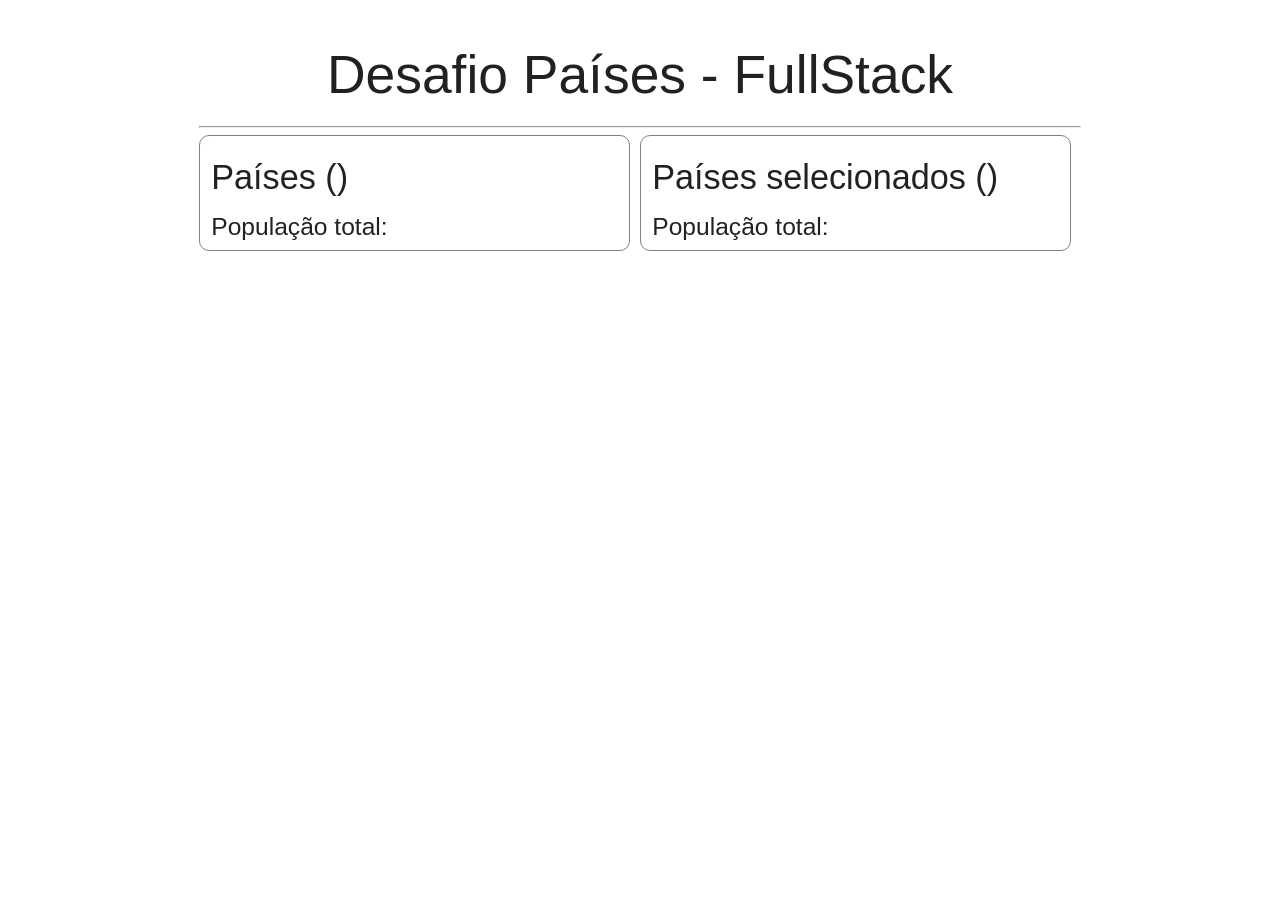
<file: FullStack/index.html>
<!DOCTYPE html>
<html lang="pt-br">
<head>
   <meta charset="UTF-8" />
   <meta name="viewport" content="width=device-width, initial-scale=1.0" />
   <title>Desafio FullStack - JS es6</title>
   <!--  -->
   <link rel="stylesheet" href="https://fonts.googleapis.com/icon?family=Material+Icons">
   <link rel="stylesheet" href="https://cdnjs.cloudflare.com/ajax/libs/materialize/1.0.0/css/materialize.min.css">
   
   <link rel="stylesheet" href="./css/style.css">
   
</head>
<body>
   <div class="container">
      <h2 class="">Desafio Países - FullStack</h2>
      <hr>
      <div class="row country-container">
         <div class="col s6 country-list">
            <h4>Países (<span id="countCountries"></span>)</h4>
            <h5>População total: <span id="totalPopulationList"></span></h5>
            <div id="tabCountries"></div>
         </div>
         <div class="col s6 country-list">
            <h4>Países selecionados (<span id="countFavorites"></span>)</h4>
            <h5>População total: <span id="totalPopulationFavorites"></span></h5>
            <div id="tabFavorites"></div>
         </div>
      </div>
   </div>
   <!-- // -->
   <script src="./js/script.js"></script>
</body>
</html>
</file>
<file: FullStack/css/style.css>
body {
   padding: 10px;
}
h2 {
   text-align: center;
}
img {
   width: 60px;
   height: 60px;
   margin-right: 10px;
   margin-left: 10px;

   border-radius: 50%;
}
li {
   font-size: 1.2em;
}
.country-container {
   display: flex;
}
.country {
   display: flex;
   flex-direction: row;
   align-items: center;
   padding: 5px;
}
.country-list {
   padding: 5px;
   border: 1px solid gray;
   border-radius: 10px;
   margin-right: 10px;
}
</file>
